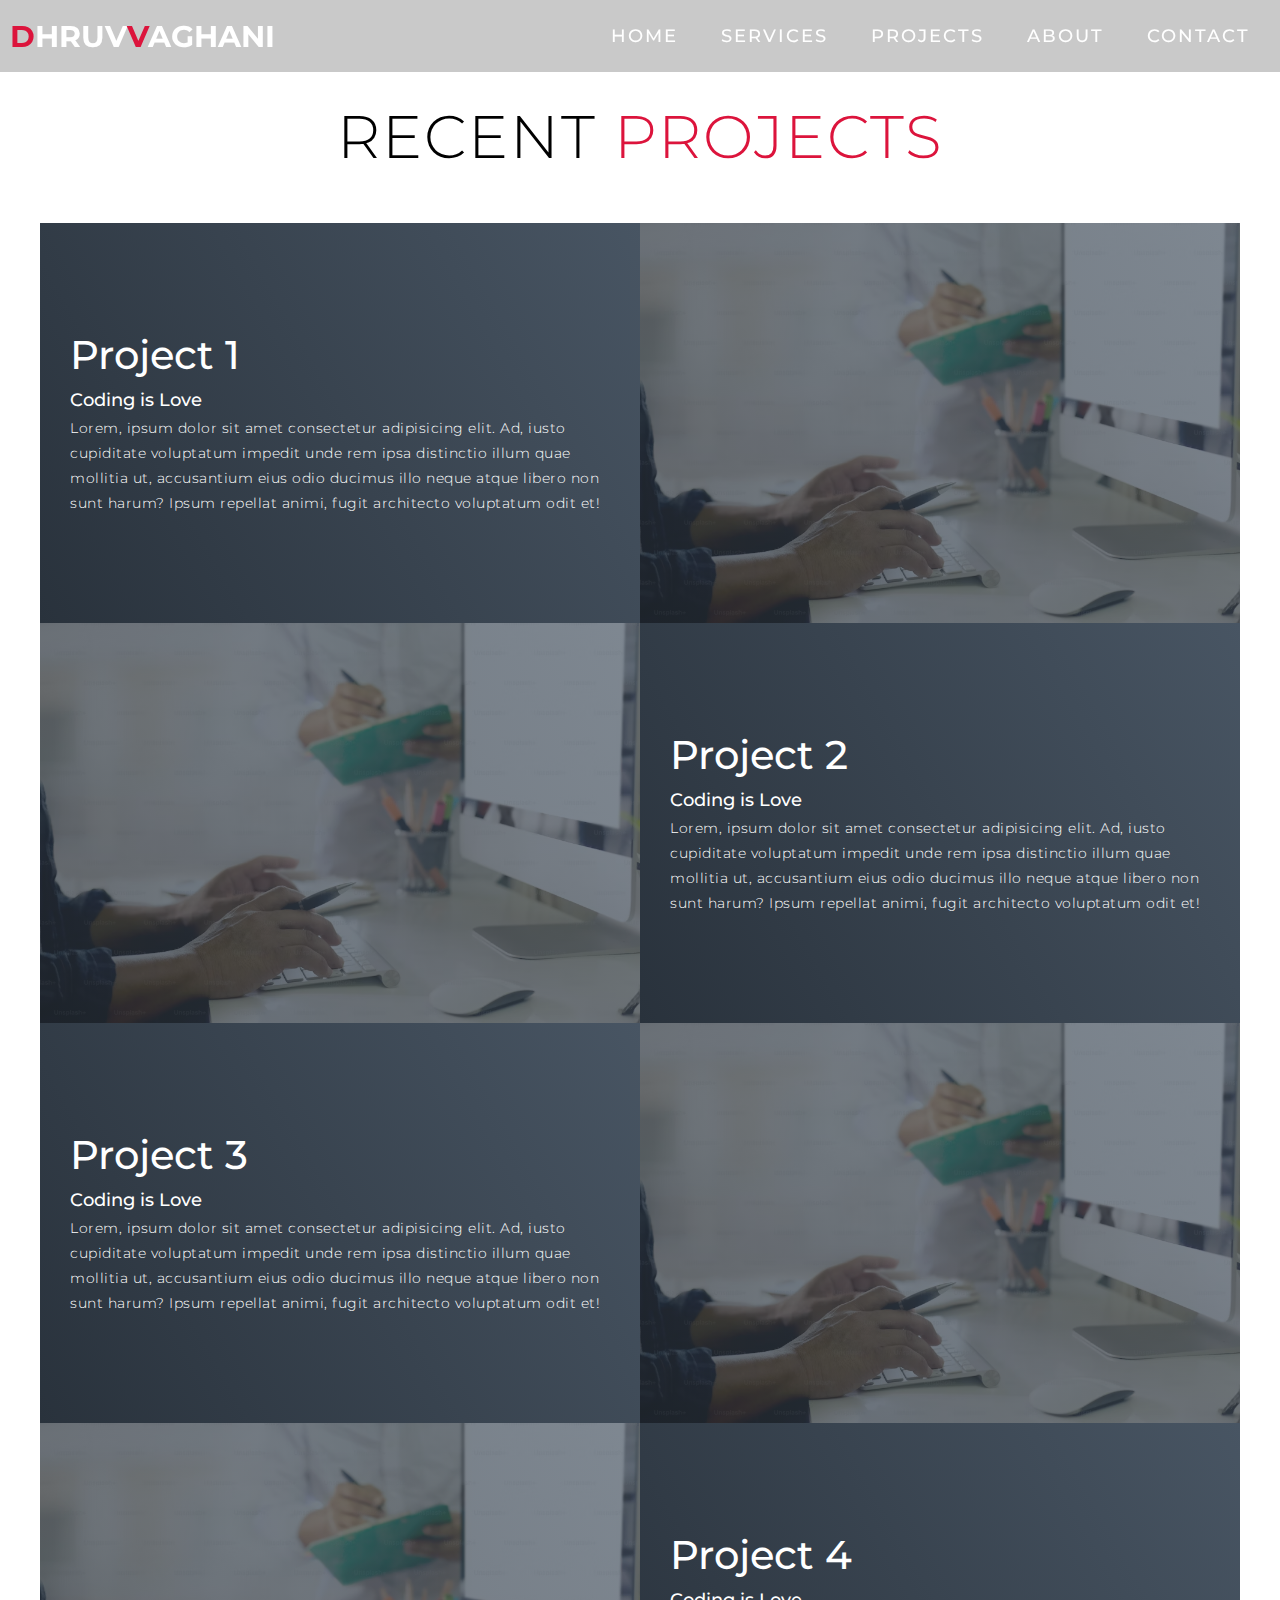
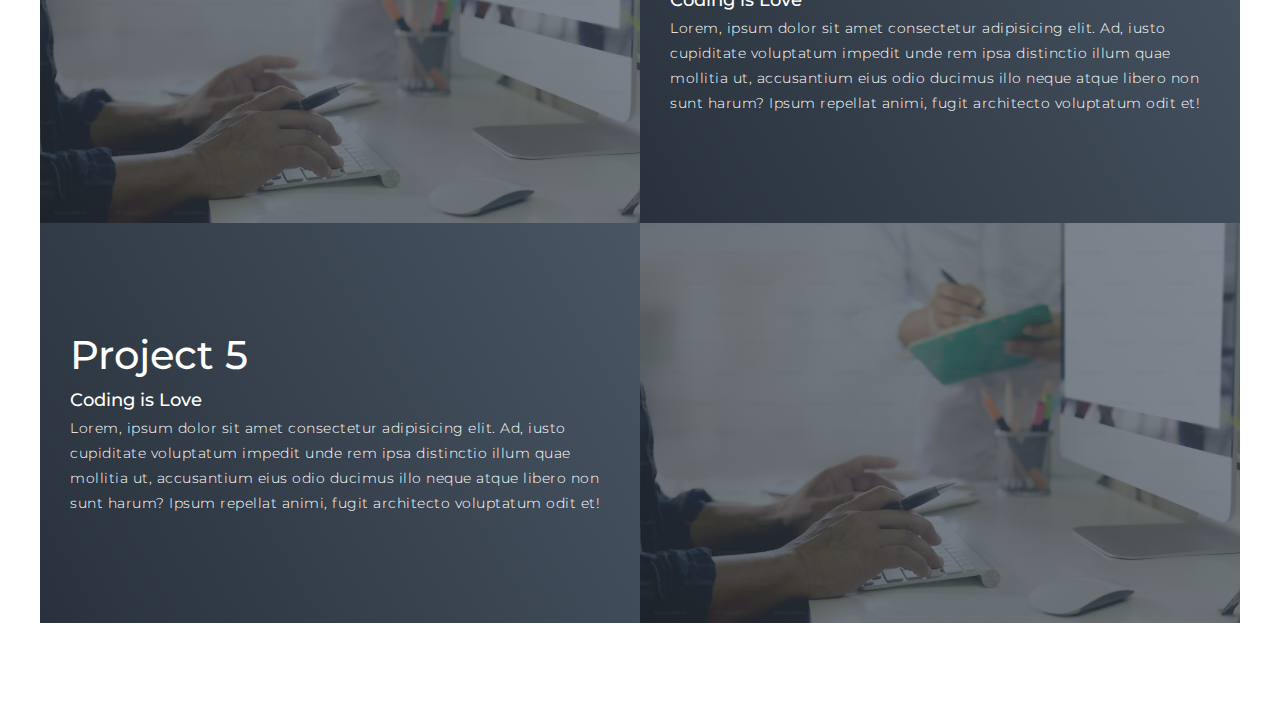
<file: projects.html>
<!DOCTYPE html>
<html>
<head>
	<meta charset="utf-8">
	<meta name="viewport" content="width=device-width, initial-scale=1">
	<link rel="stylesheet" href="style.css">
  	<title>My Website</title>
</head>
<body>

	 <!-- Header -->
  <section id="header">
    <div class="header container">
      <div class="nav-bar">
        <div class="brand">
          <a href="#h">
            <h1><span>D</span>hruv<span>V</span>aghani</h1>
          </a>
        </div>
        <div class="nav-list">
          <div class="hamburger">
            <div class="bar"></div>
          </div>
          <ul>
            <li><a href="home.html" data-after="Home">Home</a></li>
            <li><a href="services.html" data-after="Service">Services</a></li>
            <li><a href="projects.html" data-after="Projects">Projects</a></li>
            <li><a href="about.html" data-after="About">About</a></li>
            <li><a href="contact.html" data-after="Contact">Contact</a></li>
          </ul>
        </div>
      </div>
    </div>
  </section>
  <!-- End Header -->
	<!-- Projects Section -->
  <section id="projects">
    <div class="projects container">
      <div class="projects-header">
        <h1 class="section-title">Recent <span>Projects</span></h1>
      </div>
      <div class="all-projects">
        <div class="project-item">
          <div class="project-info">
            <h1>Project 1</h1>
            <h2>Coding is Love</h2>
            <p>Lorem, ipsum dolor sit amet consectetur adipisicing elit. Ad, iusto cupiditate voluptatum impedit unde
              rem ipsa distinctio illum quae mollitia ut, accusantium eius odio ducimus illo neque atque libero non sunt
              harum? Ipsum repellat animi, fugit architecto voluptatum odit et!</p>
          </div>
          <div class="project-img">
            <img src="projects.jpg" alt="img">
          </div>
        </div>
        <div class="project-item">
          <div class="project-info">
            <h1>Project 2</h1>
            <h2>Coding is Love</h2>
            <p>Lorem, ipsum dolor sit amet consectetur adipisicing elit. Ad, iusto cupiditate voluptatum impedit unde
              rem ipsa distinctio illum quae mollitia ut, accusantium eius odio ducimus illo neque atque libero non sunt
              harum? Ipsum repellat animi, fugit architecto voluptatum odit et!</p>
          </div>
          <div class="project-img">
            <img src="projects.jpg" alt="img">
          </div>
        </div>
        <div class="project-item">
          <div class="project-info">
            <h1>Project 3</h1>
            <h2>Coding is Love</h2>
            <p>Lorem, ipsum dolor sit amet consectetur adipisicing elit. Ad, iusto cupiditate voluptatum impedit unde
              rem ipsa distinctio illum quae mollitia ut, accusantium eius odio ducimus illo neque atque libero non sunt
              harum? Ipsum repellat animi, fugit architecto voluptatum odit et!</p>
          </div>
          <div class="project-img">
            <img src="projects.jpg" alt="img">
          </div>
        </div>
        <div class="project-item">
          <div class="project-info">
            <h1>Project 4</h1>
            <h2>Coding is Love</h2>
            <p>Lorem, ipsum dolor sit amet consectetur adipisicing elit. Ad, iusto cupiditate voluptatum impedit unde
              rem ipsa distinctio illum quae mollitia ut, accusantium eius odio ducimus illo neque atque libero non sunt
              harum? Ipsum repellat animi, fugit architecto voluptatum odit et!</p>
          </div>
          <div class="project-img">
            <img src="projects.jpg" alt="img">
          </div>
        </div>
        <div class="project-item">
          <div class="project-info">
            <h1>Project 5</h1>
            <h2>Coding is Love</h2>
            <p>Lorem, ipsum dolor sit amet consectetur adipisicing elit. Ad, iusto cupiditate voluptatum impedit unde
              rem ipsa distinctio illum quae mollitia ut, accusantium eius odio ducimus illo neque atque libero non sunt
              harum? Ipsum repellat animi, fugit architecto voluptatum odit et!</p>
          </div>
          <div class="project-img">
            <img src="projects.jpg" alt="img">
          </div>
        </div>
      </div>
    </div>
  </section>
  <!-- End Projects Section -->

</body>
</html>
</file>
<file: style.css>
@import 'https://fonts.googleapis.com/css?family=Montserrat:300, 400, 700&display=swap';
* {
	padding: 0;
	margin: 0;
	box-sizing: border-box;
}
html {
	font-size: 10px;
	font-family: 'Montserrat', sans-serif;
	scroll-behavior: smooth;
}
a {
	text-decoration: none;
}
.container {
	min-height: 100vh;
	width: 100%;
	display: flex;
	align-items: center;
	justify-content: center;
}
img {
	height: 100%;
	width: 100%;
	object-fit: cover;
}
p {
	color: black;
	font-size: 1.4rem;
	margin-top: 5px;
	line-height: 2.5rem;
	font-weight: 300;
	letter-spacing: 0.05rem;
}
.section-title {
	font-size: 4rem;
	font-weight: 300;
	color: black;
	margin-bottom: 10px;
	text-transform: uppercase;
	letter-spacing: 0.2rem;
	text-align: center;
}
.section-title span {
	color: crimson;
}

.cta {
	display: inline-block;
	padding: 10px 30px;
	color: white;
	background-color: transparent;
	border: 2px solid crimson;
	font-size: 2rem;
	text-transform: uppercase;
	letter-spacing: 0.1rem;
	margin-top: 30px;
	transition: 0.3s ease;
	transition-property: background-color, color;
}
.cta:hover {
	color: white;
	background-color: crimson;
}
.brand h1 {
	font-size: 3rem;
	text-transform: uppercase;
	color: white;
}
.brand h1 span {
	color: crimson;
}

/* Header section */
#header {
	position: fixed;
	z-index: 1000;
	left: 0;
	top: 0;
	width: 100vw;
	height: auto;
}
#header .header {
	min-height: 8vh;
	background-color: rgba(31, 30, 30, 0.24);
	transition: 0.3s ease background-color;
}
#header .nav-bar {
	display: flex;
	align-items: center;
	justify-content: space-between;
	width: 100%;
	height: 100%;
	max-width: 1300px;
	padding: 0 10px;
}
#header .nav-list ul {
	list-style: none;
	position: absolute;
	background-color: rgb(31, 30, 30);
	width: 100vw;
	height: 100vh;
	left: 100%;
	top: 0;
	display: flex;
	flex-direction: column;
	justify-content: center;
	align-items: center;
	z-index: 1;
	overflow-x: hidden;
	transition: 0.5s ease left;
}
#header .nav-list ul.active {
	left: 0%;
}
#header .nav-list ul a {
	font-size: 2.5rem;
	font-weight: 500;
	letter-spacing: 0.2rem;
	text-decoration: none;
	color: white;
	text-transform: uppercase;
	padding: 20px;
	display: block;
}
#header .nav-list ul a::after {
	content: attr(data-after);
	position: absolute;
	top: 50%;
	left: 50%;
	transform: translate(-50%, -50%) scale(0);
	color: rgba(240, 248, 255, 0.021);
	font-size: 13rem;
	letter-spacing: 50px;
	z-index: -1;
	transition: 0.3s ease letter-spacing;
}
#header .nav-list ul li:hover a::after {
	transform: translate(-50%, -50%) scale(1);
	letter-spacing: initial;
}
#header .nav-list ul li:hover a {
	color: crimson;
}
#header .hamburger {
	height: 60px;
	width: 60px;
	display: inline-block;
	border: 3px solid white;
	border-radius: 50%;
	position: relative;
	display: flex;
	align-items: center;
	justify-content: center;
	z-index: 100;
	cursor: pointer;
	transform: scale(0.8);
	margin-right: 20px;
}
#header .hamburger:after {
	position: absolute;
	content: '';
	height: 100%;
	width: 100%;
	border-radius: 50%;
	border: 3px solid white;
	animation: hamburger_puls 1s ease infinite;
}
#header .hamburger .bar {
	height: 2px;
	width: 30px;
	position: relative;
	background-color: white;
	z-index: -1;
}
#header .hamburger .bar::after,
#header .hamburger .bar::before {
	content: '';
	position: absolute;
	height: 100%;
	width: 100%;
	left: 0;
	background-color: white;
	transition: 0.3s ease;
	transition-property: top, bottom;
}
#header .hamburger .bar::after {
	top: 8px;
}
#header .hamburger .bar::before {
	bottom: 8px;
}
#header .hamburger.active .bar::before {
	bottom: 0;
}
#header .hamburger.active .bar::after {
	top: 0;
}
/* End Header section */

/* Hero Section */
#hero {
	background-image: url(dhruv.jpg);
	background-size: cover;
	background-position: top center;
	position: relative;
	z-index: 1;
}
#hero::after {
	content: '';
	position: absolute;
	left: 0;
	top: 0;
	height: 100%;
	width: 100%;
	background-color: black;
	opacity: 0.7;
	z-index: -1;
}
#hero .hero {
	max-width: 1200px;
	margin: 0 auto;
	padding: 0 50px;
	justify-content: flex-start;
}
#hero h1 {
	display: block;
	width: fit-content;
	font-size: 4rem;
	position: relative;
	color: transparent;
	animation: text_reveal 0.5s ease forwards;
	animation-delay: 1s;
}
#hero h1:nth-child(1) {
	animation-delay: 1s;
}
#hero h1:nth-child(2) {
	animation-delay: 2s;
}
#hero h1:nth-child(3) {
	animation: text_reveal_name 0.5s ease forwards;
	animation-delay: 3s;
}
#hero h1 span {
	position: absolute;
	top: 0;
	left: 0;
	height: 100%;
	width: 0;
	background-color: crimson;
	animation: text_reveal_box 1s ease;
	animation-delay: 0.5s;
}
#hero h1:nth-child(1) span {
	animation-delay: 0.5s;
}
#hero h1:nth-child(2) span {
	animation-delay: 1.5s;
}
#hero h1:nth-child(3) span {
	animation-delay: 2.5s;
}

/* End Hero Section */

/* Services Section */
#services .services {
	flex-direction: column;
	text-align: center;
	max-width: 1500px;
	margin: 0 auto;
	padding: 100px 0;
}
#services .service-top {
	max-width: 500px;
	margin: 0 auto;
}
#services .service-bottom {
	display: flex;
	align-items: center;
	justify-content: center;
	flex-wrap: wrap;
	margin-top: 50px;
}
#services .service-item {
	flex-basis: 80%;
	display: flex;
	align-items: flex-start;
	justify-content: center;
	flex-direction: column;
	padding: 30px;
	border-radius: 10px;
	background-image: url(services.png);
	background-size: cover;
	margin: 10px 5%;
	position: relative;
	z-index: 1;
	overflow: hidden;
}
#services .service-item::after {
	content: '';
	position: absolute;
	left: 0;
	top: 0;
	height: 100%;
	width: 100%;
	background-image: linear-gradient(60deg, #29323c 0%, #485563 100%);
	opacity: 0.9;
	z-index: -1;
}
#services .service-bottom .icon {
	height: 80px;
	width: 80px;
	margin-bottom: 20px;
}
#services .service-item h2 {
	font-size: 2rem;
	color: white;
	margin-bottom: 10px;
	text-transform: uppercase;
}
#services .service-item p {
	color: white;
	text-align: left;
}
/* End Services Section */




/* Projects section */
#projects .projects {
	flex-direction: column;
	max-width: 1200px;
	margin: 0 auto;
	padding: 100px 0;
}
#projects .projects-header h1 {
	margin-bottom: 50px;
}
#projects .all-projects {
	display: flex;
	align-items: center;
	justify-content: center;
	flex-direction: column;
}
#projects .project-item {
	display: flex;
	align-items: center;
	justify-content: center;
	flex-direction: column;
	width: 80%;
	margin: 20px auto;
	overflow: hidden;
	border-radius: 10px;
}
#projects .project-info {
	padding: 30px;
	flex-basis: 50%;
	height: 100%;
	display: flex;
	align-items: flex-start;
	justify-content: center;
	flex-direction: column;
	background-image: linear-gradient(60deg, #29323c 0%, #485563 100%);
	color: white;
}
#projects .project-info h1 {
	font-size: 4rem;
	font-weight: 500;
}
#projects .project-info h2 {
	font-size: 1.8rem;
	font-weight: 500;
	margin-top: 10px;
}
#projects .project-info p {
	color: white;
}
#projects .project-img {
	flex-basis: 50%;
	height: 300px;
	overflow: hidden;
	position: relative;
}
#projects .project-img:after {
	content: '';
	position: absolute;
	left: 0;
	top: 0;
	height: 100%;
	width: 100%;
	background-image: linear-gradient(60deg, #29323c 0%, #485563 100%);
	opacity: 0.7;
}
#projects .project-img img {
	transition: 0.3s ease transform;
}
#projects .project-item:hover .project-img img {
	transform: scale(1.1);
}
/* End Projects section */

/* About Section */
#about .about {
	flex-direction: column-reverse;
	text-align: center;
	max-width: 1200px;
	margin: 0 auto;
	padding: 100px 20px;
}
#about .col-left {
	width: 250px;
	height: 360px;
}
#about .col-right {
	width: 100%;
}
#about .col-right h2 {
	font-size: 1.8rem;
	font-weight: 500;
	letter-spacing: 0.2rem;
	margin-bottom: 10px;
}
#about .col-right p {
	margin-bottom: 20px;
}
#about .col-right .cta {
	color: black;
	margin-bottom: 50px;
	padding: 10px 20px;
	font-size: 2rem;
}
#about .col-left .about-img {
	height: 100%;
	width: 100%;
	position: relative;
	border: 10px solid white;
}
#about .col-left .about-img::after {
	content: '';
	position: absolute;
	left: -33px;
	top: 19px;
	height: 98%;
	width: 98%;
	border: 7px solid crimson;
	z-index: -1;
}
/* End About Section */

/* contact Section */
#contact .contact {
	flex-direction: column;
	max-width: 1200px;
	margin: 0 auto;
	width: 90%;
}
#contact .contact-items {
	/* max-width: 400px; */
	width: 100%;
}
#contact .contact-item {
	width: 80%;
	padding: 20px;
	text-align: center;
	border-radius: 10px;
	padding: 30px;
	margin: 30px;
	display: flex;
	justify-content: center;
	align-items: center;
	flex-direction: column;
	box-shadow: 0px 0px 18px 0 #0000002c;
	transition: 0.3s ease box-shadow;
}
#contact .contact-item:hover {
	box-shadow: 0px 0px 5px 0 #0000002c;
}
#contact .icon {
	width: 70px;
	margin: 0 auto;
	margin-bottom: 10px;
}
#contact .contact-info h1 {
	font-size: 2.5rem;
	font-weight: 500;
	margin-bottom: 5px;
}
#contact .contact-info h2 {
	font-size: 1.3rem;
	line-height: 2rem;
	font-weight: 500;
}
/*End contact Section */

/* Footer */
#footer {
	background-image: linear-gradient(60deg, #29323c 0%, #485563 100%);
}
#footer .footer {
	min-height: 200px;
	flex-direction: column;
	padding-top: 50px;
	padding-bottom: 10px;
}
#footer h2 {
	color: white;
	font-weight: 500;
	font-size: 1.8rem;
	letter-spacing: 0.1rem;
	margin-top: 10px;
	margin-bottom: 10px;
}
#footer .social-icon {
	display: flex;
	margin-bottom: 30px;
}
#footer .social-item {
	height: 50px;
	width: 50px;
	margin: 0 5px;
}
#footer .social-item img {
	filter: grayscale(1);
	transition: 0.3s ease filter;
}
#footer .social-item:hover img {
	filter: grayscale(0);
}
#footer p {
	color: white;
	font-size: 1.3rem;
}
/* End Footer */

/* Keyframes */
@keyframes hamburger_puls {
	0% {
		opacity: 1;
		transform: scale(1);
	}
	100% {
		opacity: 0;
		transform: scale(1.4);
	}
}
@keyframes text_reveal_box {
	50% {
		width: 100%;
		left: 0;
	}
	100% {
		width: 0;
		left: 100%;
	}
}
@keyframes text_reveal {
	100% {
		color: white;
	}
}
@keyframes text_reveal_name {
	100% {
		color: crimson;
		font-weight: 500;
	}
}
/* End Keyframes */

/* Media Query For Tablet */
@media only screen and (min-width: 768px) {
	.cta {
		font-size: 2.5rem;
		padding: 20px 60px;
	}
	h1.section-title {
		font-size: 6rem;
	}

	/* Hero */
	#hero h1 {
		font-size: 7rem;
	}
	/* End Hero */

	/* Services Section */
	#services .service-bottom .service-item {
		flex-basis: 45%;
		margin: 2.5%;
	}
	/* End Services Section */

	/* Project */
	#projects .project-item {
		flex-direction: row;
	}
	#projects .project-item:nth-child(even) {
		flex-direction: row-reverse;
	}
	#projects .project-item {
		height: 400px;
		margin: 0;
		width: 100%;
		border-radius: 0;
	}
	#projects .all-projects .project-info {
		height: 100%;
	}
	#projects .all-projects .project-img {
		height: 100%;
	}
	/* End Project */

	/* About */
	#about .about {
		flex-direction: row;
	}
	#about .col-left {
		width: 600px;
		height: 400px;
		padding-left: 60px;
	}
	#about .about .col-left .about-img::after {
		left: -45px;
		top: 34px;
		height: 98%;
		width: 98%;
		border: 10px solid crimson;
	}
	#about .col-right {
		text-align: left;
		padding: 30px;
	}
	#about .col-right h1 {
		text-align: left;
	}
	/* End About */

	/* contact  */
	#contact .contact {
		flex-direction: column;
		padding: 100px 0;
		align-items: center;
		justify-content: center;
		min-width: 20vh;
	}
	#contact .contact-items {
		width: 100%;
		display: flex;
		flex-direction: row;
		justify-content: space-evenly;
		margin: 0;
	}
	#contact .contact-item {
		width: 30%;
		margin: 0;
		flex-direction: row;
	}
	#contact .contact-item .icon {
		height: 100px;
		width: 100px;
	}
	#contact .contact-item .icon img {
		object-fit: contain;
	}
	#contact .contact-item .contact-info {
		width: 100%;
		text-align: left;
		padding-left: 20px;
	}
	/* End contact  */
}
/* End Media Query For Tablet */

/* Media Query For Desktop */
@media only screen and (min-width: 1200px) {
	/* header */
	#header .hamburger {
		display: none;
	}
	#header .nav-list ul {
		position: initial;
		display: block;
		height: auto;
		width: fit-content;
		background-color: transparent;
	}
	#header .nav-list ul li {
		display: inline-block;
	}
	#header .nav-list ul li a {
		font-size: 1.8rem;
	}
	#header .nav-list ul a:after {
		display: none;
	}
	/* End header */

	#services .service-bottom .service-item {
		flex-basis: 22%;
		margin: 1.5%;
	}
}
/* End  Media Query For Desktop */
</file>
